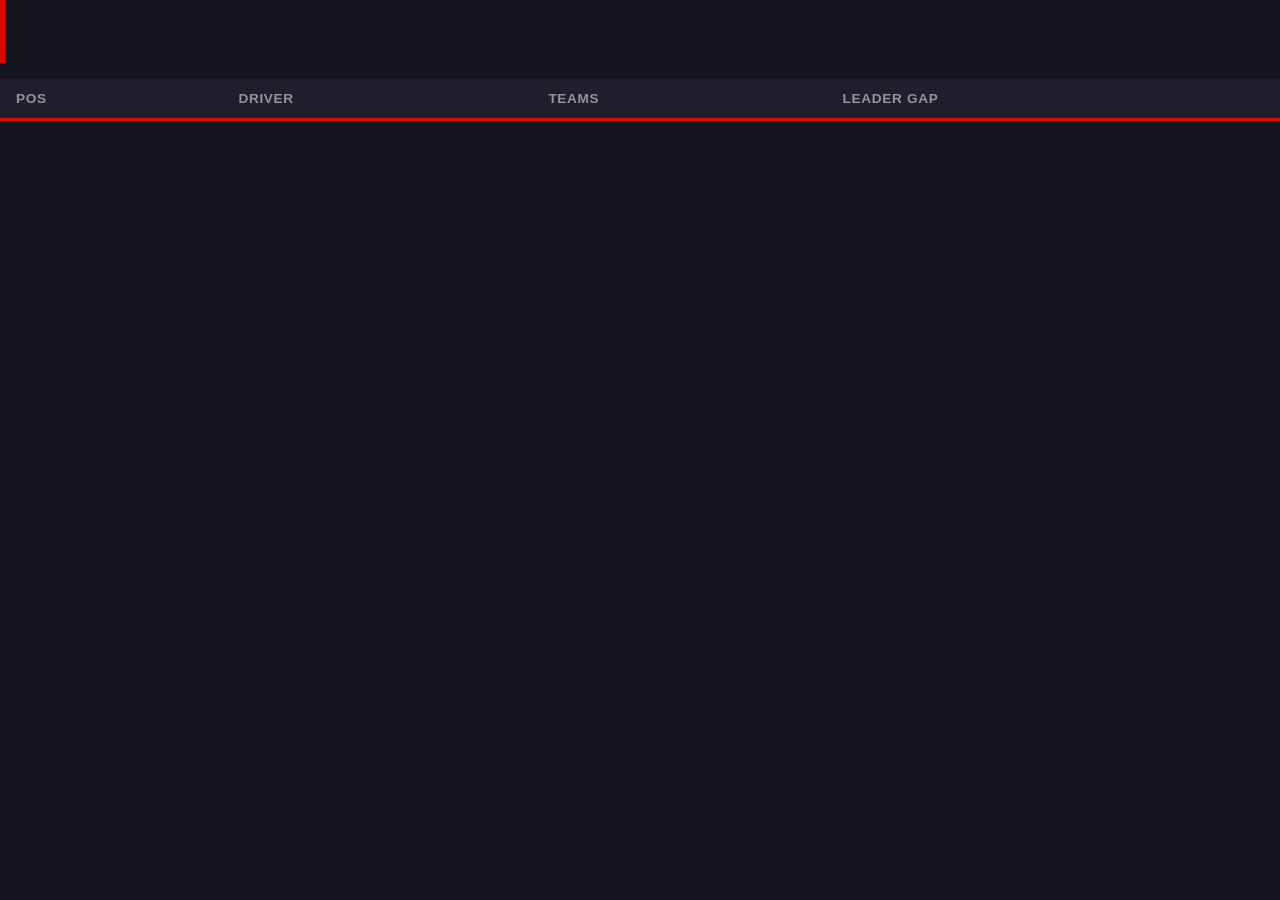
<file: Docs/index.html>
<!doctype html>
<html lang="en">
  <head>
    <meta charset="UTF-8" />
    <meta name="viewport" content="width=device-width, initial-scale=1.0" />
    <title>Document</title>
    <link rel="stylesheet" href="./css/index.css" />
  </head>
  <body>
    <div id="cabecera-gp">
      <img id="flag" />
      <h1 id="nombre-gp"></h1>
    </div>
    <table id="tabla-posiciones">
      <thead>
        <tr>
          <th>Pos</th>
          <th>Driver</th>
          <th>Teams</th>
          <th>Leader Gap</th>
        </tr>
      </thead>
      <tbody id="cuerpo_tabla"></tbody>
    </table>
    <script src="./js/index.js"></script>
  </body>
</html>
</file>
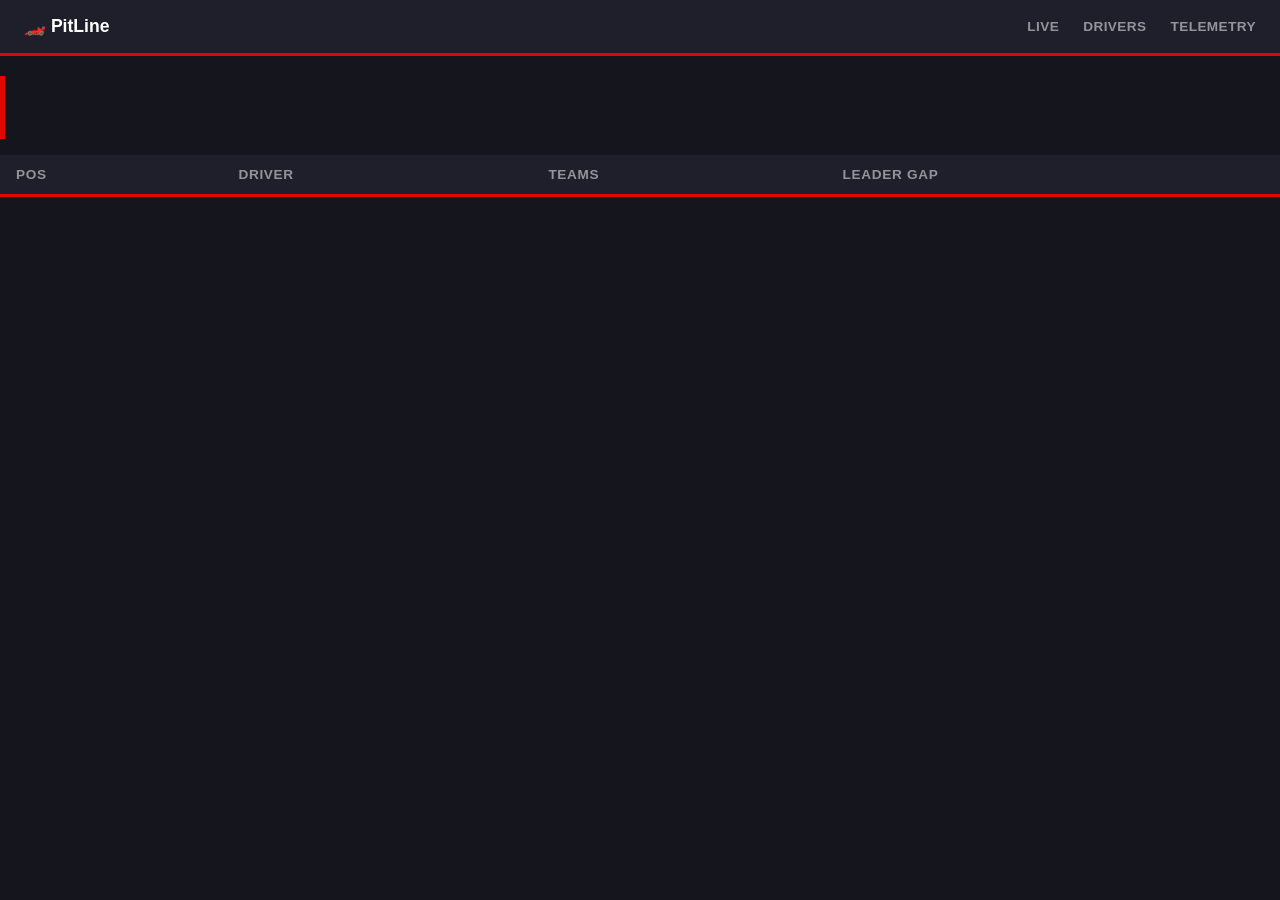
<file: docs/index.html>
<!doctype html>
<html lang="en">
  <head>
    <meta charset="UTF-8" />
    <meta name="viewport" content="width=device-width, initial-scale=1.0" />
    <title>PitLine — F1 Live Timing App</title>
    <meta
      name="description"
      content="Aplicación web gratuita y open source de seguimiento en vivo de Fórmula 1, construida con JavaScript vanilla y la API de OpenF1."
    />
    <meta property="og:title" content="PitLine — F1 Live Timing App" />
    <meta
      property="og:description"
      content="Seguimiento en vivo de resultados de F1, gratis y open source. Sin frameworks, sin build tools."
    />
    <meta
      property="og:image"
      content="https://github.com/user-attachments/assets/9a65df66-2f43-4669-b6f9-b048cddb6b7f"
    />
    <meta
      property="og:url"
      content="https://alexij1651.github.io/F1-proyecto/"
    />
    <meta property="og:type" content="website" />
    <link rel="stylesheet" href="./css/index.css" />
  </head>
  <body>
    <div id="navbar"></div>
    <div id="cabecera-gp">
      <img id="flag" />
      <h1 id="nombre-gp"></h1>
    </div>
    <table id="tabla-posiciones">
      <thead>
        <tr>
          <th>Pos</th>
          <th>Driver</th>
          <th>Teams</th>
          <th>Leader Gap</th>
        </tr>
      </thead>
      <tbody id="cuerpo_tabla"></tbody>
    </table>
    <script src="./js/common.js"></script>
    <script src="./js/navbar.js"></script>
    <script src="./js/main.js"></script>
  </body>
</html>
</file>
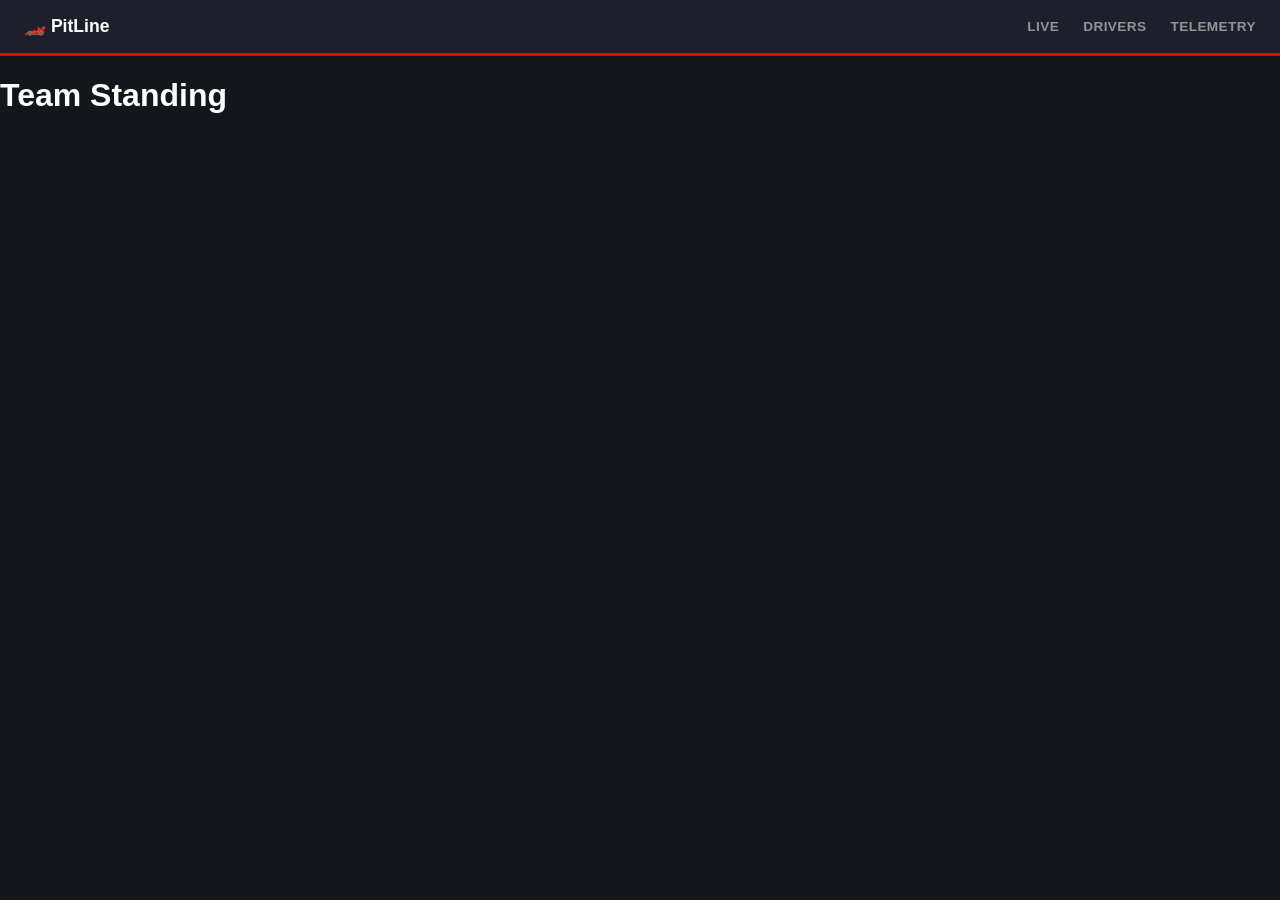
<file: docs/drivers/index.html>
<!doctype html>
<html lang="en">
  <head>
    <meta charset="UTF-8" />
    <meta name="viewport" content="width=device-width, initial-scale=1.0" />
    <title>PitLine — F1 Live Timing App</title>
    <link rel="stylesheet" href="../css/index.css" />
    <link rel="stylesheet" href="../css/driver.css" />
  </head>
  <body>
    <div id="navbar"></div>
    <div>
      <h1>Team Standing</h1>
    </div>
    <div id="cuerpo_tabla"></div>
    <div id="modal-piloto" class="modal oculto">
      <div class="modal-contenido">
        <button id="cerrar-modal">✕</button>
        <h2 id="modal-nombre"></h2>
        <ul id="modal-carreras"></ul>
      </div>
    </div>
    <script src="../js/navbar.js"></script>
    <script src="../js/drivers.js"></script>
  </body>
</html>
</file>
<file: Docs/css/index.css>
:root {
    --fondo: #15151e;
    --fondo-tabla: #1f1f2b;
    --rojo-f1: #e10600;
    --texto-principal: #ffffff;
    --texto-secundario: #949498;
    --borde: #38383f;
}

body {
    background-color: var(--fondo);
    color: var(--texto-principal);
    font-family: 'Titillium Web', Arial, sans-serif;
    margin: 0;
    padding: 0;
}

table {
    width: 100%;
    border-collapse: collapse;
    background-color: var(--fondo-tabla);
}

th,
td {
    padding: 12px 16px;
    text-align: left;
    border-bottom: 1px solid var(--borde);
}

th {
    color: var(--texto-secundario);
    text-transform: uppercase;
    font-size: 0.85rem;
    letter-spacing: 0.05em;
}

thead {
    border-bottom: 3px solid var(--rojo-f1);
}

tr td:first-child {
    padding-left: 12px;
}

#cabecera-gp {
    display: flex;
    align-items: center;
    gap: 12px;
    border-left: 5px solid var(--rojo-f1);
    margin: 0 0 16px 0;
}

#nombre-gp {
    font-size: 2rem;
    font-weight: 700;
    text-transform: uppercase;
    letter-spacing: 0.03em;
    padding: 10px 5px;

}

#flag {
    width: 40px;
    height: auto;
    padding: 10px;
}
</file>
<file: docs/css/index.css>
:root {
    --fondo: #15151e;
    --fondo-tabla: #1f1f2b;
    --rojo-f1: #e10600;
    --texto-principal: #ffffff;
    --texto-secundario: #949498;
    --borde: #38383f;
}

body {
    background-color: var(--fondo);
    color: var(--texto-principal);
    font-family: 'Titillium Web', Arial, sans-serif;
    margin: 0;
    padding: 0;
}

table {
    width: 100%;
    border-collapse: collapse;
    background-color: var(--fondo-tabla);
}

th,
td {
    padding: 12px 16px;
    text-align: left;
    border-bottom: 1px solid var(--borde);
}

th {
    color: var(--texto-secundario);
    text-transform: uppercase;
    font-size: 0.85rem;
    letter-spacing: 0.05em;
}

thead {
    border-bottom: 3px solid var(--rojo-f1);
}

tr td:first-child {
    padding-left: 12px;
}

#cabecera-gp {
    display: flex;
    align-items: center;
    gap: 12px;
    border-left: 5px solid var(--rojo-f1);
    margin: 0 0 16px 0;
}

#nombre-gp {
    font-size: 2rem;
    font-weight: 700;
    text-transform: uppercase;
    letter-spacing: 0.03em;
    padding: 10px 5px;

}

#flag {
    width: 40px;
    height: auto;
    padding: 10px;
}
.navbar {
  display: flex;
  justify-content: space-between;
  align-items: center;
  padding: 16px 24px;
  background-color: var(--fondo-tabla);
  border-bottom: 3px solid var(--rojo-f1);
  margin-bottom: 20px;
}

.navbar-brand {
  font-weight: 700;
  font-size: 1.1rem;
}

.navbar-links {
  display: flex;
  gap: 24px;
}

.navbar-link {
  color: var(--texto-secundario);
  text-decoration: none;
  font-weight: 600;
  text-transform: uppercase;
  font-size: 0.85rem;
  letter-spacing: 0.03em;
}

.navbar-link:hover {
  color: var(--texto-principal);
}
</file>
<file: docs/css/driver.css>
#cuerpo_tabla {
  display: grid;
  grid-template-columns: 1fr 1fr;
  gap: 16px;
}

.equipo-bloque {
  background-color: var(--fondo-tabla);
  padding: 20px;
}

.equipo-nombre {
  display: flex;
  justify-content: space-between;
  font-size: 1.1rem;
  margin: 0 0 16px 0;
}

.equipo-puntos {
  color: var(--texto-secundario);
  font-weight: normal;
}

.pilotos-grid {
  display: flex;
  gap: 12px;
}

.piloto-card {
  flex: 1;
  cursor: pointer;
  text-align: left;
}

.piloto-foto {
  width: 100%;
  aspect-ratio: 1 / 1;
  object-fit: cover;
  display: block;
}

.piloto-nombre {
  margin: 8px 0 2px 0;
  font-size: 0.9rem;
  font-weight: 600;
}

.piloto-puntos {
  color: var(--texto-secundario);
  font-size: 0.85rem;
  margin: 0;
}
.modal {
  position: fixed;
  top: 0; left: 0; right: 0; bottom: 0;
  background: rgba(0,0,0,0.7);
  display: flex;
  align-items: center;
  justify-content: center;
}

.modal.oculto {
  display: none;
}

.modal-contenido {
  background: var(--fondo-tabla);
  padding: 24px;
  border-radius: 8px;
  min-width: 300px;
  position: relative;
}

#cerrar-modal {
  position: absolute;
  top: 12px;
  right: 12px;
  background: none;
  border: none;
  color: var(--texto-principal);
  font-size: 1.2rem;
  cursor: pointer;
}

#modal-carreras li {
  padding: 8px 0;
  border-bottom: 1px solid var(--borde);
}
</file>
